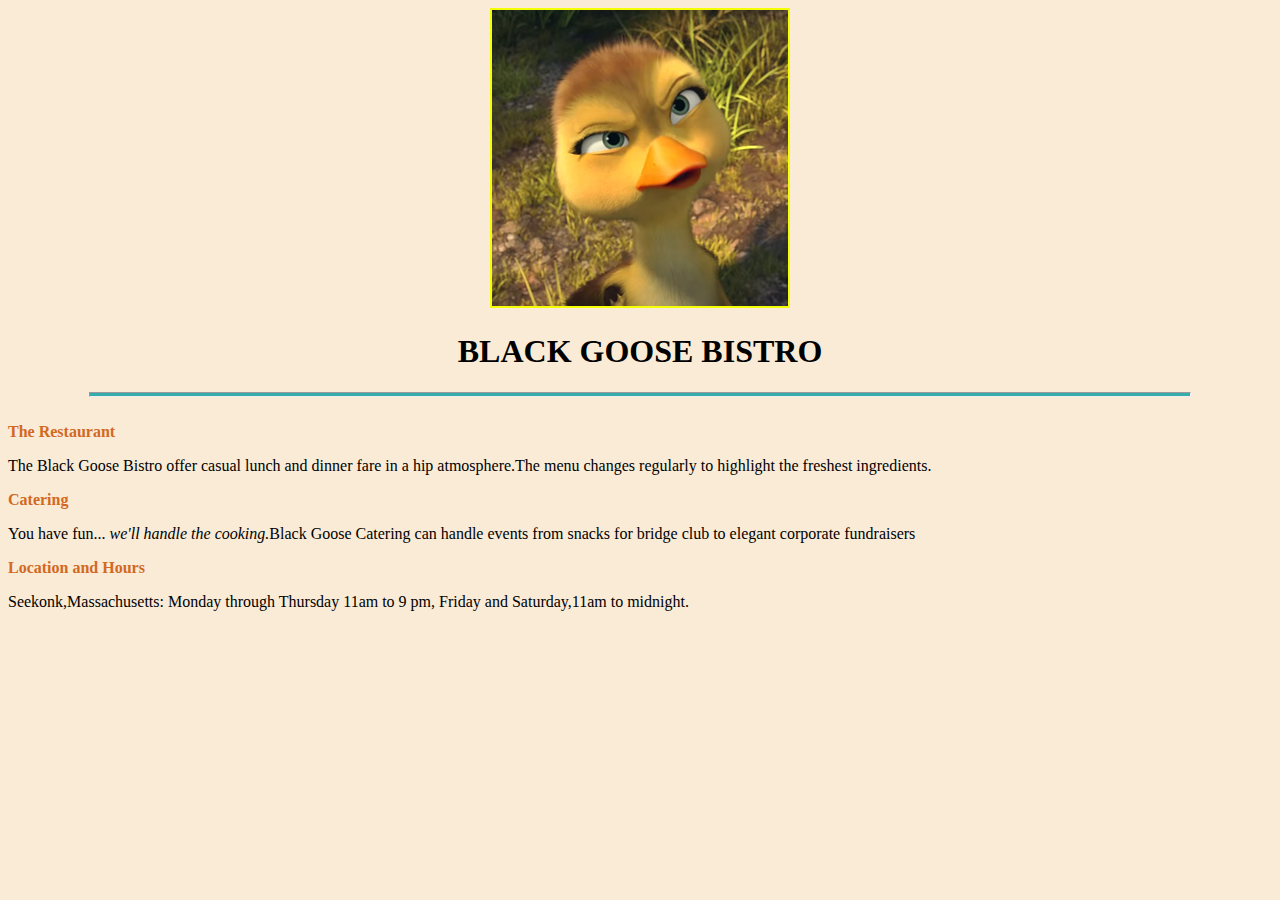
<file: assets/Task 2/file.html>
<!DOCTYPE html>
<html lang="en">
<head>
    <meta charset="UTF-8">
    <meta http-equiv="X-UA-Compatible" content="IE=edge">
    <meta name="viewport" content="width=device-width, initial-scale=1.0">
    <title>Goose</title>
    <link rel="stylesheet" href="style.css" >
</head>
<body>
    <div align="center">
    <img src="goose.jpeg" alt="Goose">
    </div>
   <div>
    <h1 align="center">BLACK GOOSE BISTRO</h1>
    <hr size="5" width="1100"><br>

   <div>
    <strong>The Restaurant</strong>
    <p >The Black Goose Bistro offer casual lunch and dinner fare in a hip atmosphere.The menu changes regularly to highlight the freshest ingredients.</p>
    </div>
    <div>
        <strong>Catering </strong>
        <p>You have fun... <cite>we'll handle the cooking.</cite>Black Goose Catering can handle events from snacks for bridge club to elegant corporate fundraisers</p>

    </div>
    <div>
        <strong>Location and Hours </strong>
        <p>Seekonk,Massachusetts:
        Monday through Thursday 11am to 9 pm,
        Friday and Saturday,11am to midnight.   
        </p>

    </div>
    
    



   </div>
</body>
</html>
</file>
<file: assets/Task 2/style.css>
:root{
    background-color: antiquewhite;
}
hr{
    background-color: rgb(54, 172, 172);
}
strong{
    color: chocolate;
}
</file>
